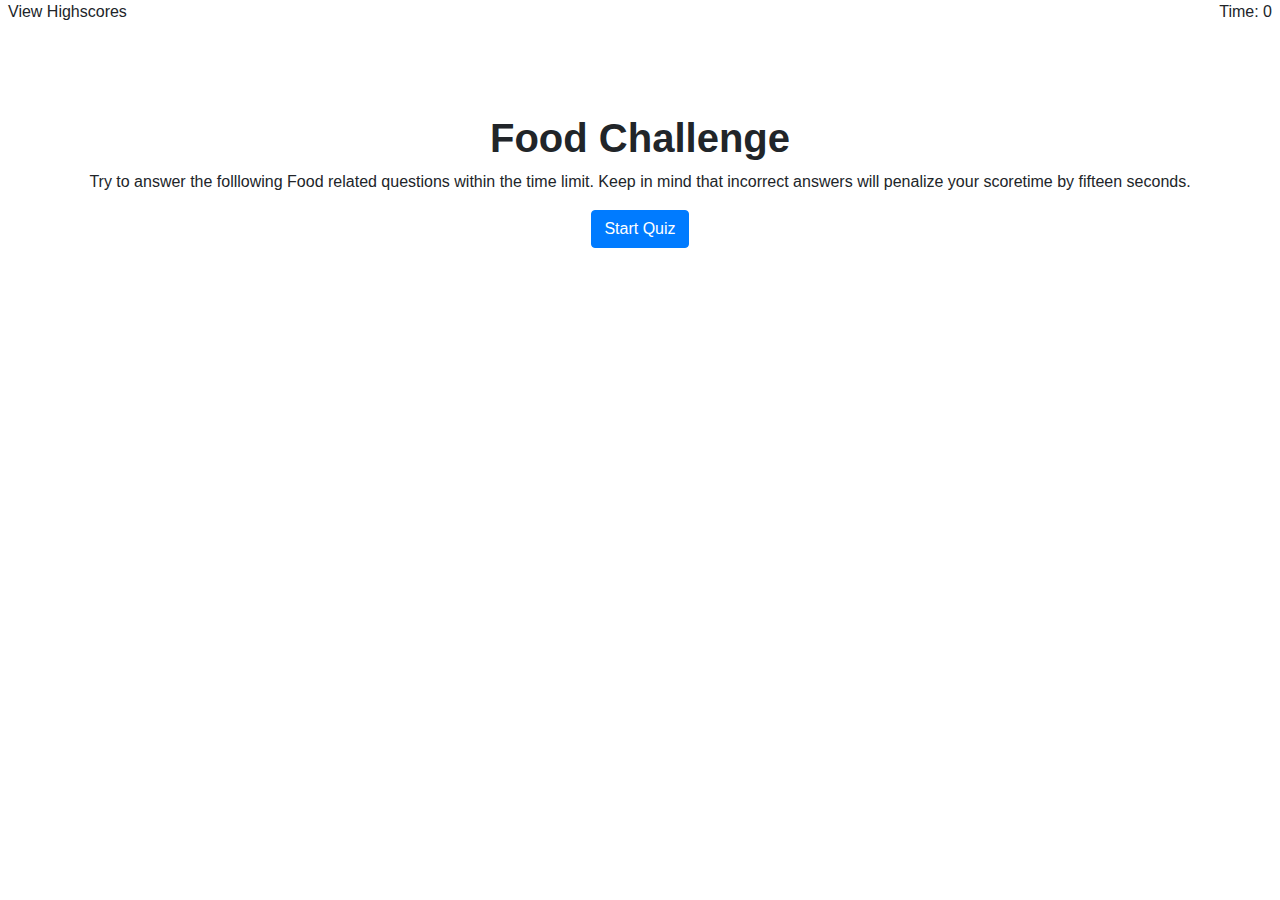
<file: index.html>
<!doctype html>
<html lang="en">

<head>
    <!-- Required meta tags -->
    <meta charset="utf-8">
    <meta name="viewport" content="width=device-width, initial-scale=1, shrink-to-fit=no">
    <link rel="stylesheet" type="text/css" href="assets/style.css">
    <!-- Bootstrap CSS -->
    <title>Trivia Game</title>
    <link rel="stylesheet" href="https://stackpath.bootstrapcdn.com/bootstrap/4.3.1/css/bootstrap.min.css"
        integrity="sha384-ggOyR0iXCbMQv3Xipma34MD+dH/1fQ784/j6cY/iJTQUOhcWr7x9JvoRxT2MZw1T" crossorigin="anonymous">
</head>

<body>

    <header>
        <div class="row">
            <div class="score col">
                <a class="text-left mx-2">View Highscores</a>
            </div>
            <div class="timeleft col text-right mx-2">
                <p id="timer">Time: 0
                </p>
                <input id="seconds" type="text" style="width: 20px; 
                            border: none; font-size: 16px; 
                            font-weight: bold; color: black;">
            </div>
    </header>

    <section class="section mt-5">
        <div id="mainsec" class="container wrapper">
            <div class="row">
                <div class="col text-center">
                    <h1><strong>Food Challenge</strong></h1>
                </div>
            </div>
            <div class="row">
                <div class="col text-center">
                    <p>Try to answer the folllowing Food related questions within the time limit. Keep in mind that
                        incorrect answers will penalize your scoretime by fifteen seconds.</p>
                </div>
            </div>
            <div class="row">
                <div class="col text-center">
                    <button class="btn btn-primary" id="start-button" onlcick=startTime()>Start Quiz</button>
                    <button class="btn btn-success" id="reset">Play Again?</button>
                </div>
            </div>
        </div>

        <div class="container">
            <div class="row">
                <div class="col">
                    <div id="questionBlock"></div>
                    <div id="answerBlock"></div>
                </div>
            </div>
        </div>
    </section>

    <script type="text/javascript" src="questions.js"></script>

    <script type="text/javascript" src="https://cdnjs.cloudflare.com/ajax/libs/jquery/3.2.1/jquery.min.js"></script>

    <script type="text/javascript">
        $(document).ready(function () {
            var countDown = 75;
            var running = false;
            var userGuess = "";
            var correctCount = 0;
            var highScore = 0;
            var unanswerCount = 0;
            var wrongCount = 0;
            var qCount = questions.length;
            var pick;
            var index;
            var quiz = $("<div>");
            var completed = [];
            var holder = [];
            localStorage.setItem("highScore", 0);

            $("#reset").hide();

            $("#start-button").on("click", function () {
                $("#mainsec").hide();
                $("#timer").empty();
                startGame();
            });


            function startTimer() {
                if (!running) {
                    intervalid = setInterval(decrement, 1000);
                    running = true;
                }
                function decrement() {
                    $("#timer").text("Time:" + countDown);
                    countDown--;
                    if (timer === 0) {
                        unanswerCount++;
                        stop();
                        $("#answerBlock").html("<p>Time is up! The correct answer is: " + pick.choices[pick.answer] + "<p>")
                    }
                }

                function stop() {
                    running = false;
                    clearInterval(intervalId);
                }
            }
            function startGame() {
                console.log("Game Started!");
                displayQuestion();
                startTimer();
            }

            function displayQuestion() {
                index = Math.floor(Math.random() * questions.length);
                pick = questions[index];

                if (pick.shown) {

                } else {
                    console.log(pick.title);

                    $("#questionBlock").html("<h2>" + pick.title + "</h2>");
                    for (var i = 0; i < pick.choices.length; i++) {
                        var userChoice = $("<div>");
                        userChoice.addClass("answerChoice");
                        userChoice.html(pick.choices[i]);

                        userChoice.attr("data-guessvalue", i);
                        $("#answerBlock").append(userChoice);
                    }
                }

                $(".answerChoice").on("click", function () {
                    userGuess = parseInt($(this).attr("data-guessvalue"));
                    console.log(userGuess);

                    if (userGuess === pick.answer) {
                        stop();
                        correctCount++;
                        console.log(correctCount);
                        userGuess = "";
                        $("#answerBlock").html("<p>Correct!</p>");
                        nextStep();

                    } else {
                        stop();
                        wrongCount++;
                        countDown -= 15;
                        console.log(wrongCount);
                        userGuess = "";
                        $("#answerBlock").html("<p>Wrong! The correct answer is: " + pick.choices[pick.answer] + "</p>");
                        nextStep();
                    }
                })
            }

            function nextStep() {
                completed.push(pick);
                questions.splice(index, 1);

                if ((wrongCount + correctCount + unanswerCount) === qCount) {
                    $("#questionBlock").empty();
                    $("#questionBlock").html("<h3>Game Over! Total Score: </h3>");
                    var totalScore = correctCount * countDown;
                    $("#answerBlock").append("<h4>" + totalScore + "</h4>");
                    inputBox();
                    $("#reset").show();
                    correctCount = 0;
                    wrongCount = 0;
                    unanswerCount = 0;

                } else {
                    startTimer();
                    displayQuestion();
                }
            };
            //  end game (function)
            //     write initials
            //     present high scores
        })

        function inputBox() {
            var input = document.createElement("INPUT");
            input.setAttribute("type", "text");
            input.setAttribute("placeholder", "Enter name");
            $("#answerBlock").append(input);
        }

        function scoreBox() {
            $("#")
        }

        $("#reset").on("click", function () {
            $("#reset").hide();
            $("#answerBlock").empty();
            $("#questionBlock").empty();
            for (var i = 0; i < holder.length; i++) {
                options.push(holder[i]);
            }
            runTimer();
            displayQuestion();
        });
    </script>

</body>

</html>
</file>
<file: assets/style.css>
.answerChoice {
	border: 1px solid black;
  border-radius: 5%;
	width: 40%;
	color: white;
  text-align: center;
  margin: 10px auto;
  font-size: 20px;
  background-color: blue;

}
.answerChoice:hover {
    background: lightblue;
}

#answerBlock {
    text-align: center;
  
  }
  
  #questionBlock {
    text-align: center;
    font-weight: bold;
  }
</file>
